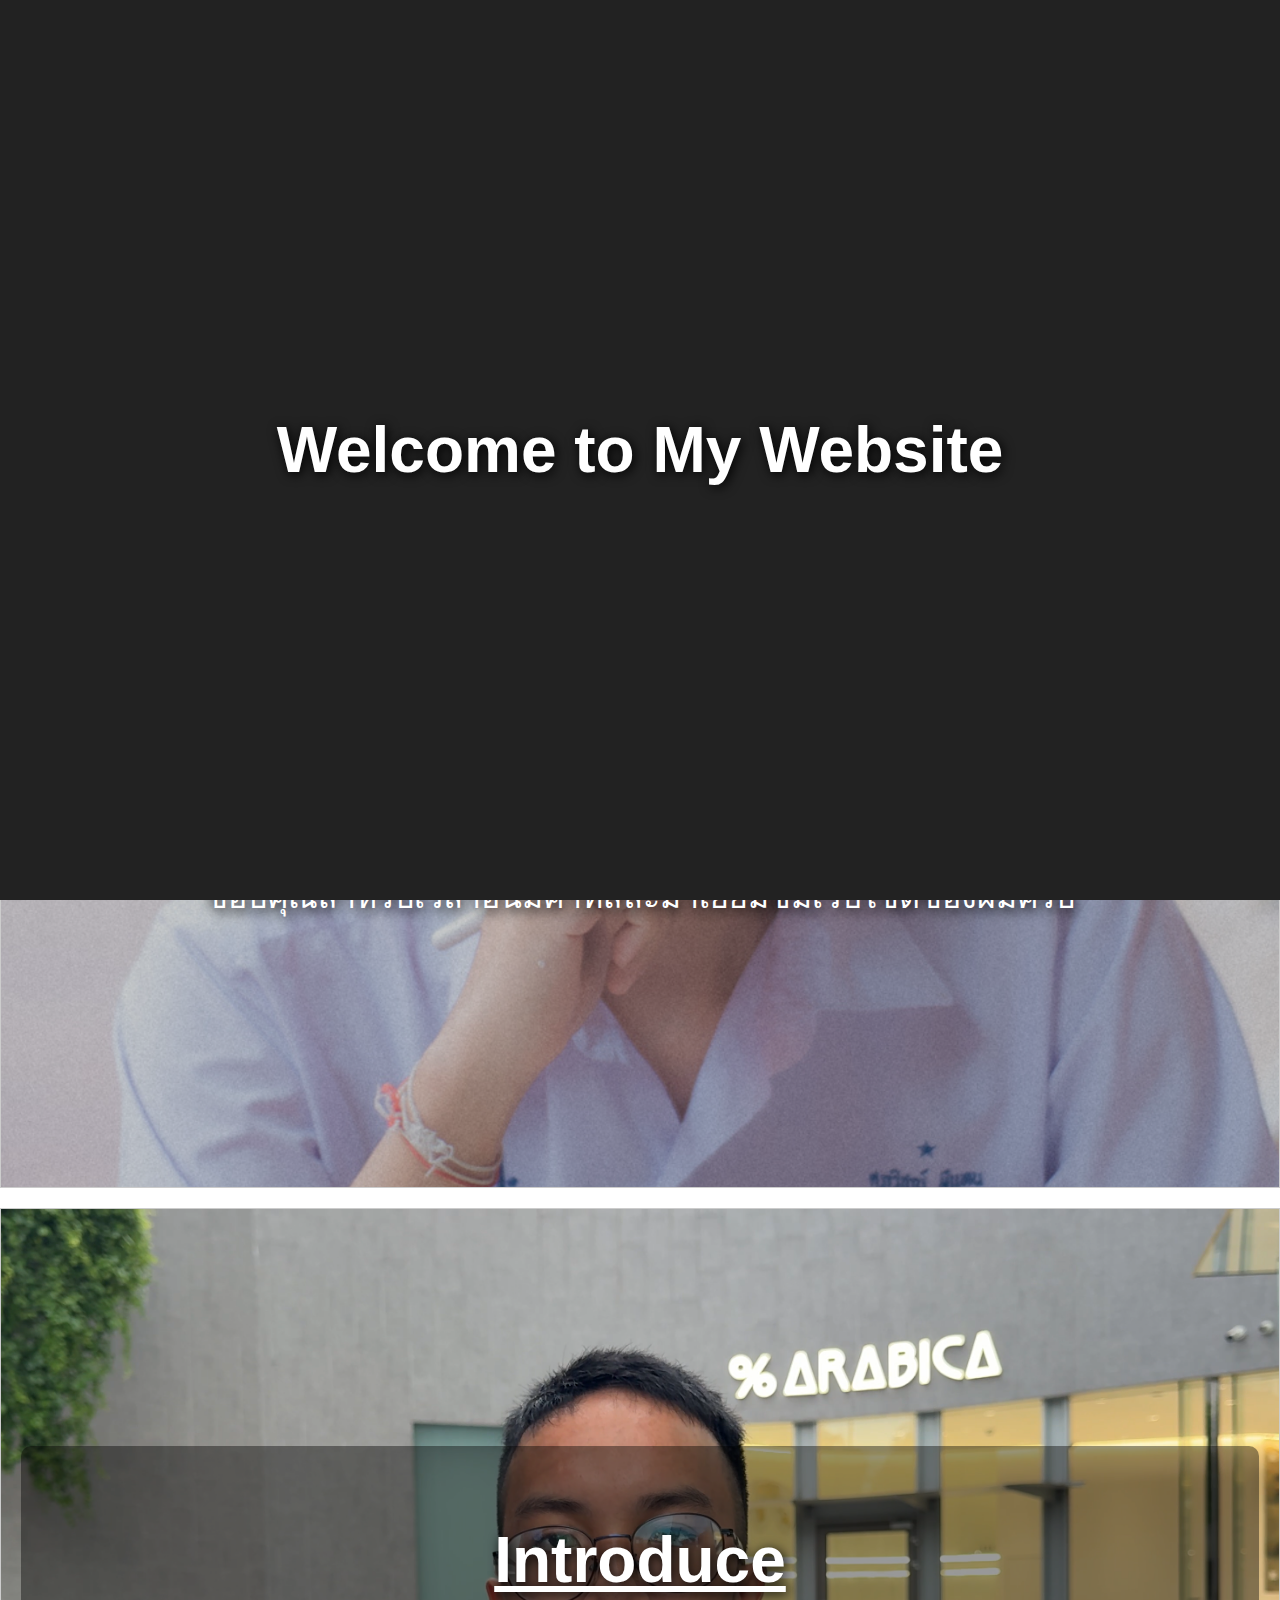
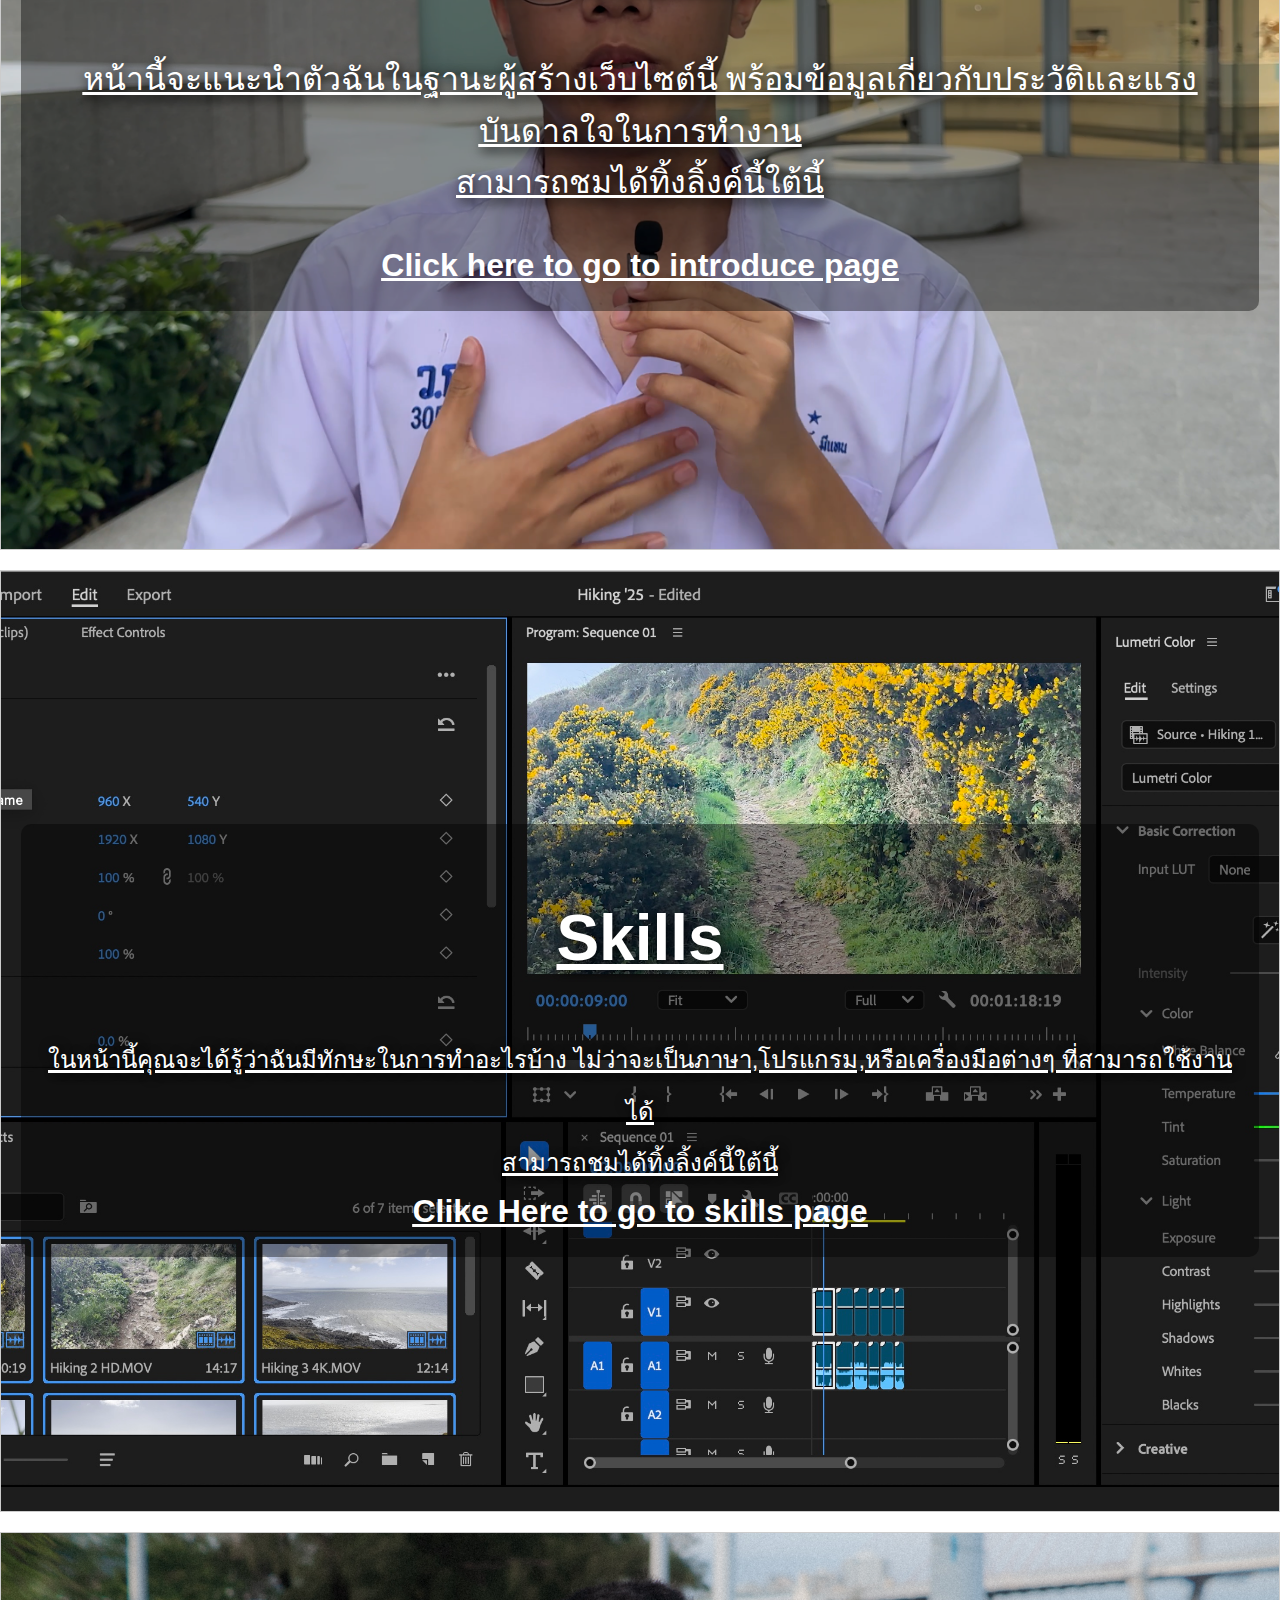
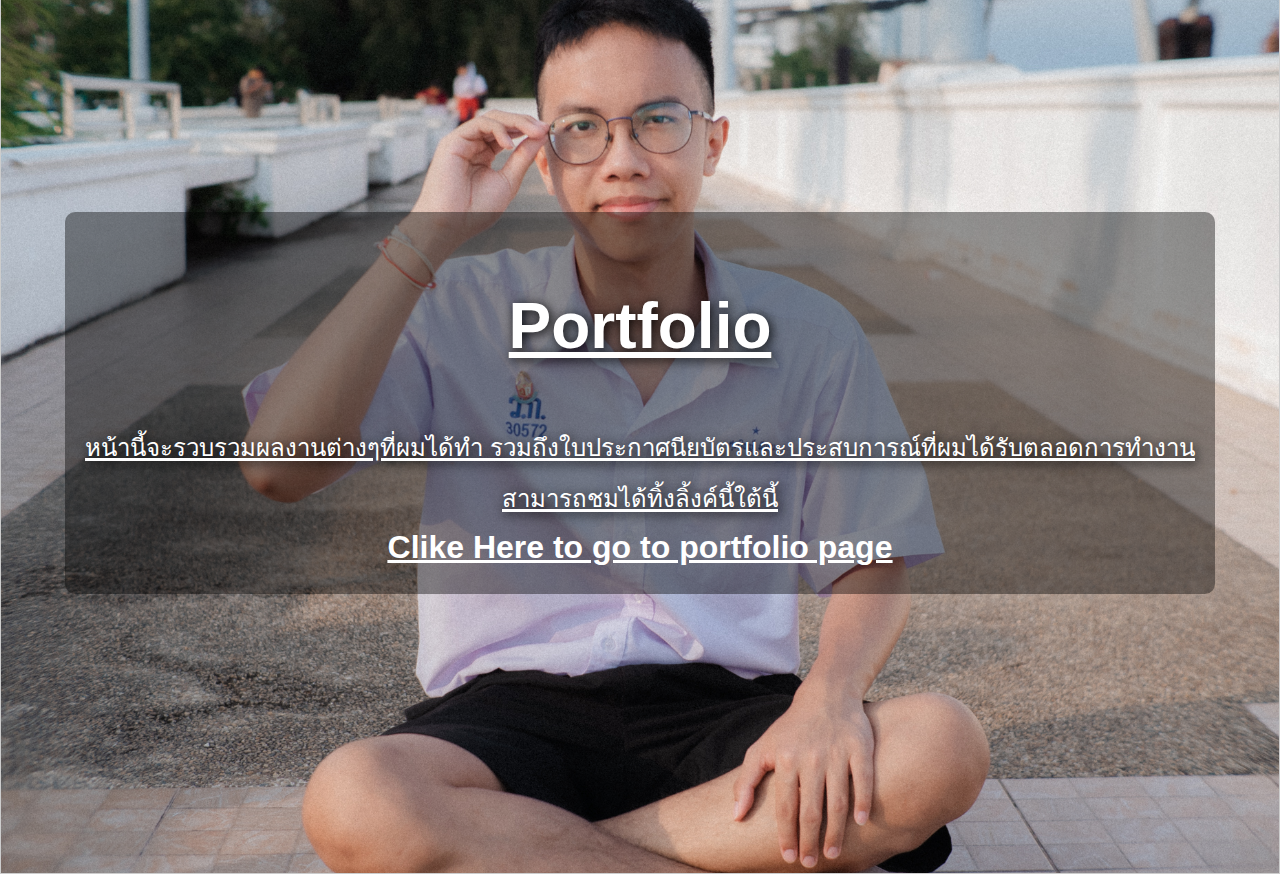
<file: index.html>
<!DOCTYPE html>
<html lang="th">
<head>
  <meta charset="UTF-8">
  <title>Home - My Portfolio</title>
  <link rel="stylesheet" href="style.css">
  <style>
    /* Splash Screen */
    #splash {
      position: fixed;
      top: 0; left: 0;
      width: 100%; height: 100%;
      background: #222;
      color: white;
      display: flex;
      align-items: center;
      justify-content: center;
      font-size: 2rem;
      z-index: 9999;
      transition: opacity 1s ease;
    }

    #home {
      min-height: 100vh;
      display: flex;
      align-items: center;
      justify-content: center;
      flex-direction: column;
      background-image: url('welcome.png'); /* ใส่ URL ของภาพที่คุณต้องการ */
      background-size: cover; /* ให้ภาพครอบคลุมพื้นที่ */
      background-position: center; /* จัดตำแหน่งภาพตรงกลาง */
      color: white; /* เปลี่ยนสีข้อความให้มองเห็นชัด */
      text-align: center;
      padding: 20px;
      font-size: 2rem; /* ขนาดตัวอักษรของ #home */
    }
    #introduce {
      min-height: 100vh;
      display: flex;
      align-items: center;
      justify-content: center;
      flex-direction: column;
      background-image: url('introduce2.png'); /* ใส่ URL ของภาพที่คุณต้องการ */
      background-size: cover; /* ให้ภาพครอบคลุมพื้นที่ */
      background-position: center; /* จัดตำแหน่งภาพตรงกลาง */
      color: white; /* เปลี่ยนสีข้อความให้มองเห็นชัด */
      text-align: center;
      padding: 20px;
      font-size: 2rem; /* ขนาดตัวอักษรของ #home */
    }
      #skills {
      min-height: 100vh;
      display: flex;
      align-items: center;
      justify-content: center;
      flex-direction: column;
      background-image: url('skills2.jpg'); /* ใส่ URL ของภาพที่คุณต้องการ */
      background-size: cover; /* ให้ภาพครอบคลุมพื้นที่ */
      background-position: center; /* จัดตำแหน่งภาพตรงกลาง */
      color: white; /* เปลี่ยนสีข้อความให้มองเห็นชัด */
      text-align: center;
      padding: 20px;
      font-size: 2rem; /* ขนาดตัวอักษรของ #home */
    }
      #portfolio {
      min-height: 100vh;
      display: flex;
      align-items: center;
      justify-content: center;
      flex-direction: column;
      background-image: url('portfolio2.jpg'); /* ใส่ URL ของภาพที่คุณต้องการ */
      background-size: cover; /* ให้ภาพครอบคลุมพื้นที่ */
      background-position: center; /* จัดตำแหน่งภาพตรงกลาง */
      color: white; /* เปลี่ยนสีข้อความให้มองเห็นชัด */
      text-align: center;
      padding: 20px;
      font-size: 2rem; /* ขนาดตัวอักษรของ #home */
    }

    /* เพิ่มขนาดตัวอักษรสำหรับ h2 */
    h2 {
      font-size: 4rem; /* ขนาดตัวอักษรใน <h2> */
      text-shadow: 2px 2px 12px rgba(0, 0, 0, 1); /* เอฟเฟกต์เงาที่ตัว h2 */
    }
        p {
      white-space: pre-line; /* แสดงข้อความตามการกด Enter */
      text-shadow: 2px 4px 12px rgba(0, 0, 0, 1); /* เอฟเฟกต์เงาที่ตัว h2 */
    }
    h1 {
      color: white;
      font-size: 4rem; /* ขนาดตัวอักษรใน <h2> */
      text-shadow: 2px 2px 12px rgba(0, 0, 0, 1); /* เอฟเฟกต์เงาที่ตัว h2 */
    }
       p1 {
      white-space: pre-line;
      font-size: 1.5rem;
      color: white;
      text-shadow: 2px 2px 12px rgba(0, 0, 0, 1); /* เอฟเฟกต์เงาที่ตัว h2 */
    }

    section {
      padding: 250px;
      margin-bottom: 20px;
      border: 1px solid #ccc;
    }
  </style>

</head>

<header>
    <h1>Welcome to Suppvit Website</h1>
    <nav>
      <a href="index.html">Home</a>
      <a href="introduce.html">Introduce</a>
      <a href="skills.html">Skills</a>
      <a href="portfolio.html">Portfolio</a>
    </nav>
  </header>

<body>
  <!-- Splash Screen -->
  <div id="splash">
    <h1>Welcome to My Website</h1>
  </div>
  
  <!-- Home Section -->
  <section id="home">
    <h2>สวัสดีทุกท่าน</h2>
    <p>นี่คือหน้าแรกของเว็บไซต์สำหรับติดportfolioของนาย ศุภวิชญ์ มีแทน
      เว็ปไซต์นี้จัดทำขึ้นตัวผมเองเพียงคนเดียวเพราะฉะนั้นหากไม่สวยงามหรือมีอะไรผิดพลาดไปต้องขออภัย
      ขอบคุณสำหรับเวลาอันมีค่าที่สละมาเยี่ยมชมเว็ปไซต์ของผมครับ
    </p>
  </section>

  <section id="introduce">
  <!-- เนื้อหาที่จะทับคลิป -->
  <div class="content">
    <div class="overlay-box">
      <h1><u>Introduce<u></h1>
      <p>หน้านี้จะแนะนำตัวฉันในฐานะผู้สร้างเว็บไซต์นี้ พร้อมข้อมูลเกี่ยวกับประวัติและแรงบันดาลใจในการทำงาน
        สามารถชมได้ทิ้งลิ้งค์นี้ใต้นี้
      </p>
      <a href="introduce.html">Click here to go to introduce page</a>
    </div>
  </div>
</section>

  <section id="skills">
  </video>
    <div class="content">
     <div class="overlay-box">
    <h1><u>Skills<u></h1>
    <p1>ในหน้านี้คุณจะได้รู้ว่าฉันมีทักษะในการทำอะไรบ้าง ไม่ว่าจะเป็นภาษา,โปรแกรม,หรือเครื่องมือต่างๆ ที่สามารถใช้งานได้
      สามารถชมได้ทิ้งลิ้งค์นี้ใต้นี้
    </p1>
          <a href="skills.html">Clike Here to go to skills page</a>
    </div>
  </div>
  </section>

  <section id="portfolio">
    <div class="content">
     <div class="overlay-box">
    <h1><u>Portfolio<u></h1>
    <p1>หน้านี้จะรวบรวมผลงานต่างๆที่ผมได้ทำ รวมถึงใบประกาศนียบัตรและประสบการณ์ที่ผมได้รับตลอดการทำงาน
     สามารถชมได้ทิ้งลิ้งค์นี้ใต้นี้
    </p1>
          <a href="portfolio.html">Clike Here to go to portfolio page</a>
    </div>
  </div>
  </section>

  <script>
    setTimeout(() => {
      const splash = document.getElementById('splash');
      splash.style.opacity = 0;
      setTimeout(() => splash.style.display = 'none', 1000);
      document.getElementById('home').scrollIntoView({behavior: "smooth"});
    }, 1000);
        // ควบคุมความดังของเสียง
    const volumeControl = document.getElementById('volume-control');
    const audio = document.getElementById('background-music');
    ;
  </script>
</body>
</html>
</file>
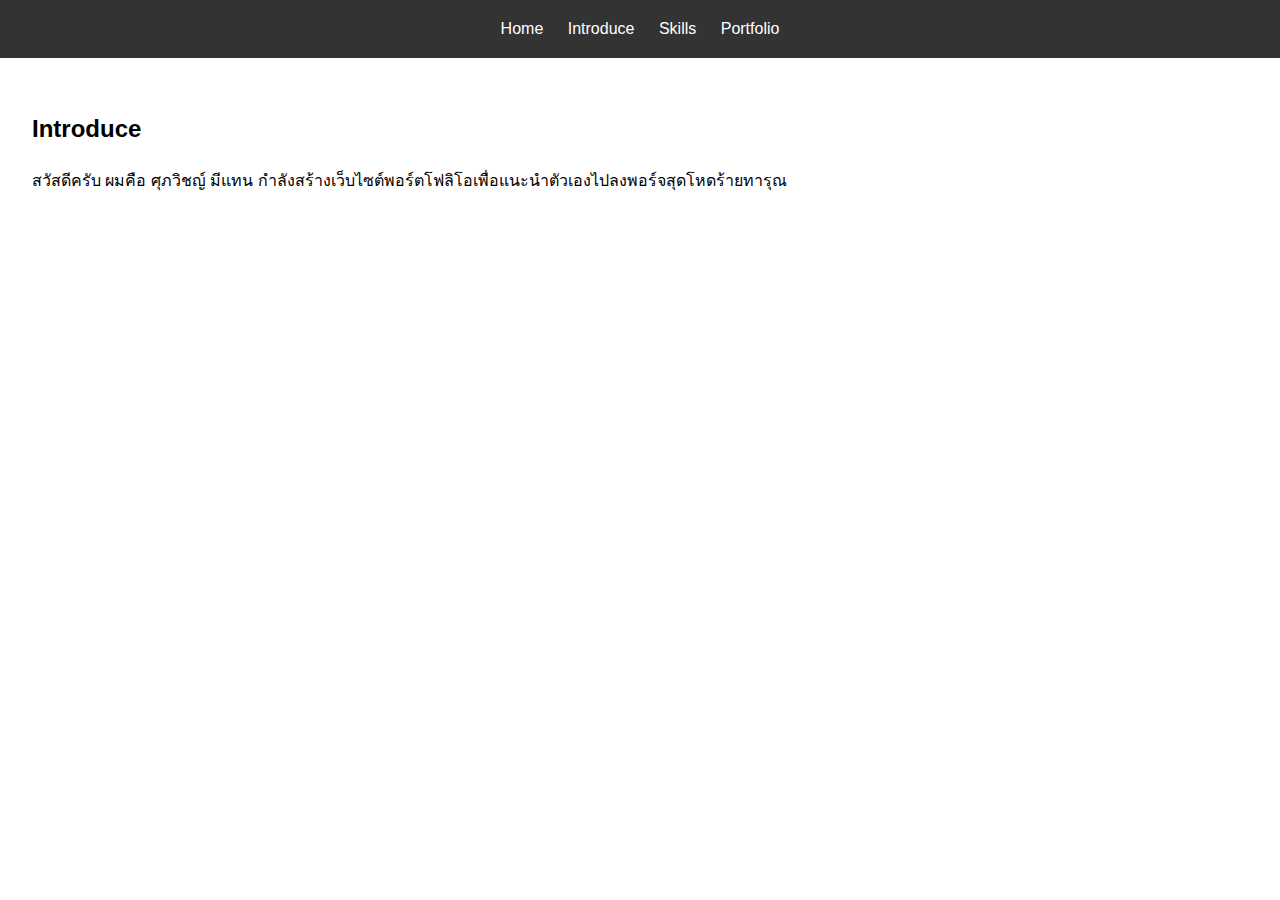
<file: introduce.html>
<!DOCTYPE html>
<html lang="th">
<head>
  <meta charset="UTF-8">
  <title>Introduce - My Portfolio</title>
  <link rel="stylesheet" href="style.css">
</head>
<body>
  <header>
    <nav>
      <a href="index.html">Home</a>
      <a href="introduce.html">Introduce</a>
      <a href="skills.html">Skills</a>
      <a href="portfolio.html">Portfolio</a>
    </nav>
  </header>

  <main>
    <h2>Introduce</h2>
    <p>สวัสดีครับ ผมคือ ศุภวิชญ์ มีแทน กำลังสร้างเว็บไซต์พอร์ตโฟลิโอเพื่อแนะนำตัวเองไปลงพอร์จสุดโหดร้ายทารุณ</p>
  </main>
</body>
</html>
</file>
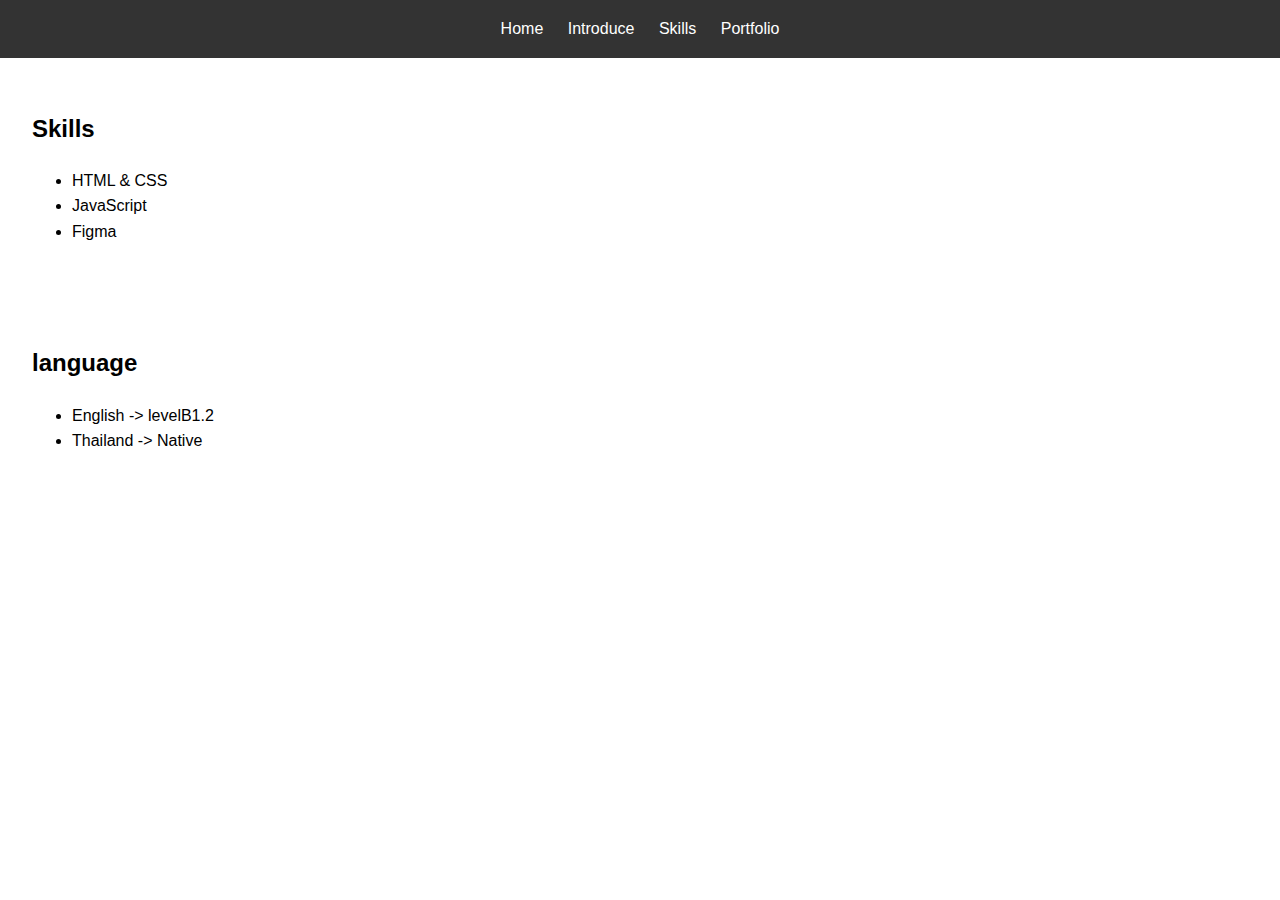
<file: skills.html>
<!DOCTYPE html>
<html lang="th">
<head>
  <meta charset="UTF-8">
  <title>Skills - My Portfolio</title>
  <link rel="stylesheet" href="style.css">
</head>
<body>
  <header>
    <nav>
      <a href="index.html">Home</a>
      <a href="introduce.html">Introduce</a>
      <a href="skills.html">Skills</a>
      <a href="portfolio.html">Portfolio</a>
    </nav>
  </header>

  <main>
    <h2>Skills</h2>
    <ul>
      <li>HTML & CSS</li>
      <li>JavaScript</li>
      <li>Figma</li>
    </ul>
  </main>
</body>
</html>

  <main>
    <h2>language</h2>
    <ul>
      <li>English -> levelB1.2</li>
      <li>Thailand -> Native</li>
    </ul>
  </main>
</body>
</html>
</file>
<file: style.css>
body {
  font-family: sans-serif;
  margin: 0;
  padding: 0;
  line-height: 1.6;
}

header {
  background: #333;
  color: white;
  padding: 1rem;
  text-align: center;
}

nav a {
  color: white;
  text-decoration: none;
  margin: 0 10px;
}

nav a:hover {
  text-decoration: underline;
}

main {
  padding: 2rem;
}

.project img {
  max-width: 300px;
  border-radius: 8px;
  display: block;
  margin-bottom: 10px;
}
#introduce {
  position: relative;
  min-height: 100vh;
  display: flex;
  align-items: center;
  justify-content: center;
  flex-direction: column;
  color: white;
  text-align: center;
  padding: 20px;
  font-size: 2rem;
}

#introduce video {
  position: absolute;
  top: 0;
  left: 0;
  width: 100%;
  height: 100%;
  object-fit: cover;
  z-index: -1; /* ให้คลิปเป็นพื้นหลัง */
}

.content {
  position: relative;
  z-index: 1; /* เนื้อหาจะอยู่ด้านบนคลิป */
}

.overlay-box {
  background-color: rgba(0, 0, 0, 0.4); /* สีดำโปร่งใส 40% */
  padding: 20px;
  border-radius: 10px; /* ขอบโค้งนิดหน่อย */
}

.overlay-box h1,
.overlay-box p,
.overlay-box a {
  color: white; /* ทำให้ข้อความขาว */
}

.overlay-box a {
  text-decoration: none;
  color: #fff;
  font-weight: bold;
}
</file>
